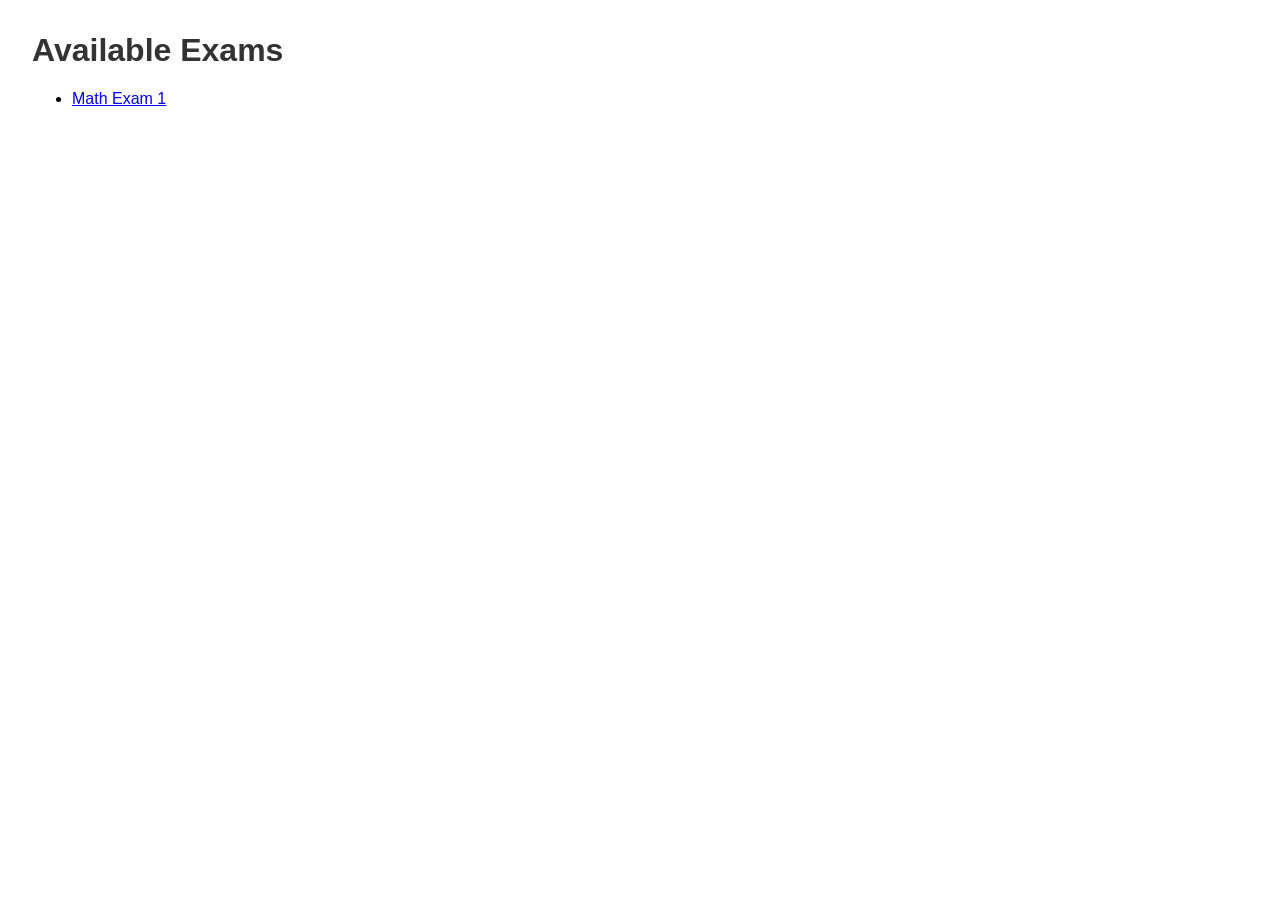
<file: index.html>
<!DOCTYPE html>
<html lang="en">
<head>
  <meta charset="UTF-8" />
  <meta name="viewport" content="width=device-width, initial-scale=1.0" />
  <title>Exam Portal</title>
  <link rel="stylesheet" href="style.css" />
</head>
<body>
  <h1>Available Exams</h1>
  <ul id="exam-list"></ul>

  <script>
    fetch('data/exams.json')
      .then(res => res.json())
      .then(data => {
        const list = document.getElementById('exam-list');
        Object.keys(data).forEach(key => {
          const li = document.createElement('li');
          li.innerHTML = `<a href="exam.html?examId=${key}">${data[key].title}</a>`;
          list.appendChild(li);
        });
      });
  </script>
</body>
</html>
</file>
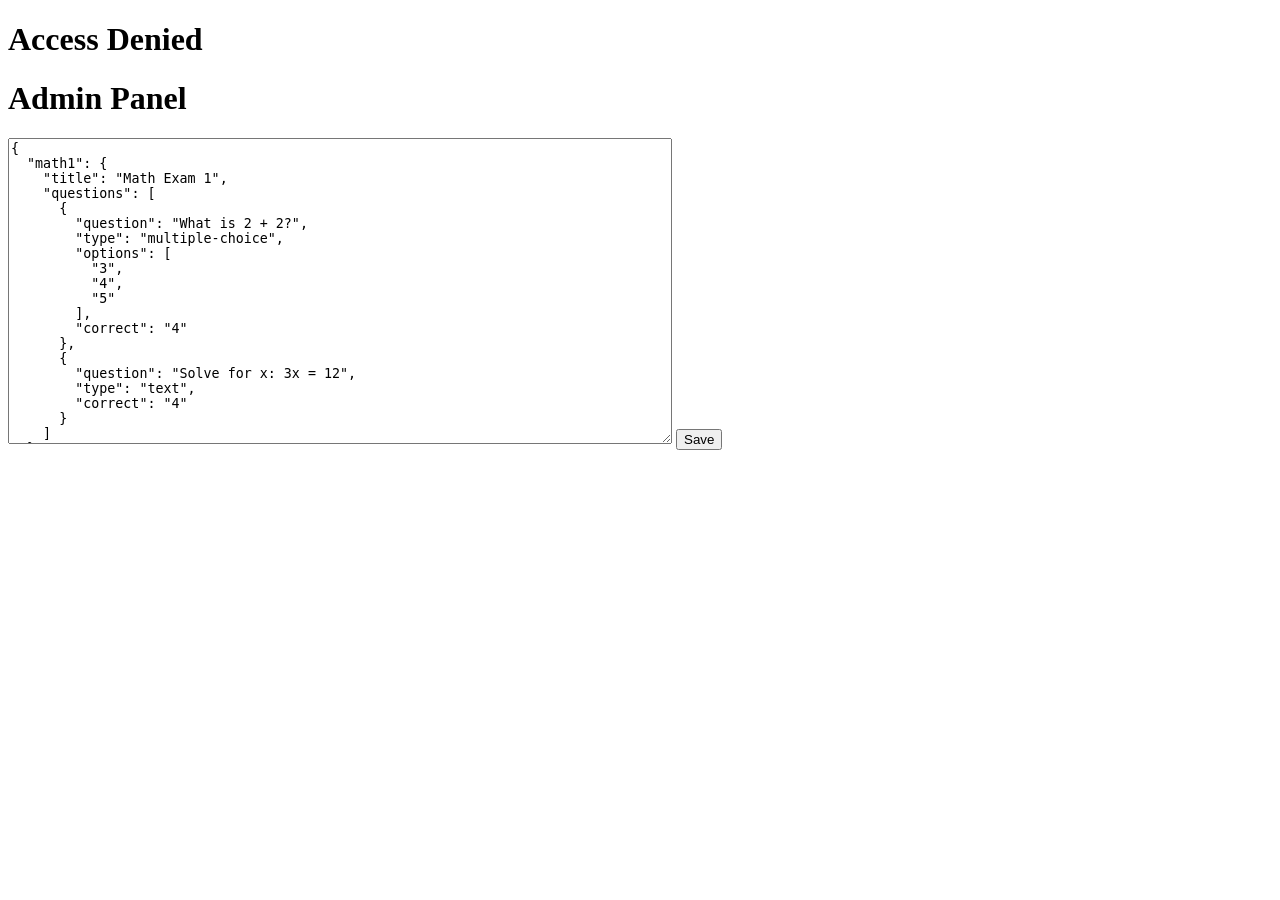
<file: admin.html>
<!DOCTYPE html>
<html lang="en">
<head>
  <meta charset="UTF-8">
  <meta name="viewport" content="width=device-width, initial-scale=1.0">
  <title>Admin Panel</title>
</head>
<body>
  <script>
    const password = prompt("Enter admin password:");
    if (password !== "admin123") {
      document.body.innerHTML = "<h1>Access Denied</h1>";
    }
  </script>
  <h1>Admin Panel</h1>
  <textarea id="examData" cols="80" rows="20"></textarea>
  <button onclick="saveData()">Save</button>

  <script>
    fetch('data/exams.json')
      .then(res => res.json())
      .then(data => {
        document.getElementById('examData').value = JSON.stringify(data, null, 2);
      });

    function saveData() {
      alert("To implement saving, connect to backend or save to file manually.");
    }
  </script>
</body>
</html>
</file>
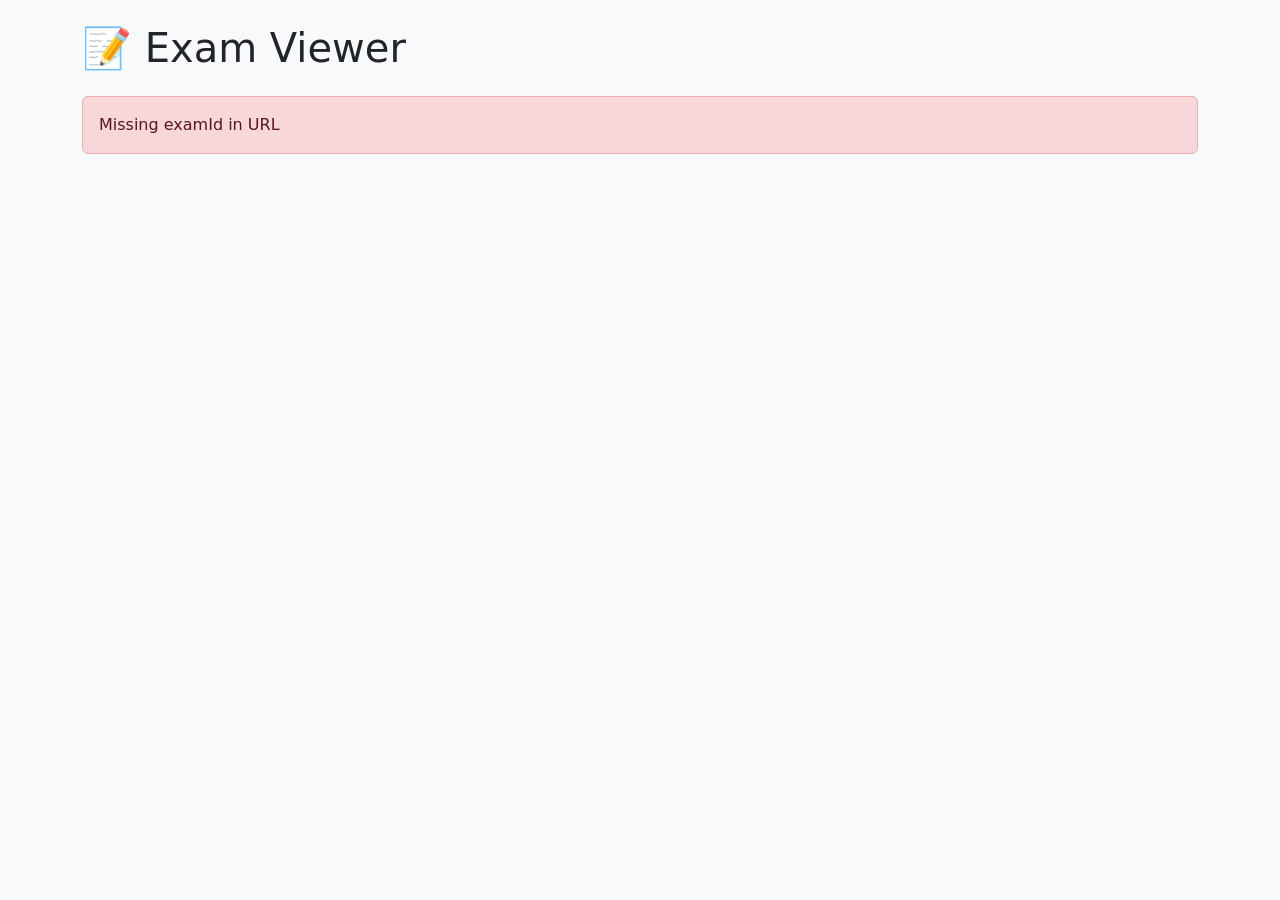
<file: exam.html>
<!DOCTYPE html>
<html lang="en">
<head>
  <meta charset="UTF-8" />
  <meta name="viewport" content="width=device-width, initial-scale=1.0"/>
  <title>Exam</title>
  <link href="https://cdn.jsdelivr.net/npm/bootstrap@5.3.0/dist/css/bootstrap.min.css" rel="stylesheet">
  <style>
    .blank-input { width: 80px; display: inline-block; margin: 0 5px; border-bottom: 1px solid #000; }
  </style>
</head>
<body class="bg-light">
  <div class="container py-4">
    <h1 class="mb-4">📝 Exam Viewer</h1>
    <div id="examContainer"></div>
  </div>

  <script>
    const urlParams = new URLSearchParams(window.location.search);
    const examId = urlParams.get('examId');

    if (!examId) {
      document.getElementById('examContainer').innerHTML = '<div class="alert alert-danger">Missing examId in URL</div>';
    } else {
      fetch(`exams/${examId}.exm`)
        .then(res => {
          if (!res.ok) throw new Error('Exam not found');
          return res.json();
        })
        .then(data => renderExam(data))
        .catch(err => {
          document.getElementById('examContainer').innerHTML = `<div class="alert alert-danger">${err.message}</div>`;
        });
    }

    function renderExam(exam) {
      const container = document.getElementById('examContainer');
      container.innerHTML = `
        <h3>${exam.exam_name || 'Untitled Exam'}</h3>
        <p><strong>Time Limit:</strong> ${exam.time_limit_minutes} minutes</p>
      `;

      exam.categories.forEach((cat, ci) => {
        const catDiv = document.createElement('div');
        catDiv.className = 'mb-4';
        catDiv.innerHTML = `<h4>${cat.name}</h4>`;
        
        cat.questions.forEach((q, qi) => {
          const qDiv = document.createElement('div');
          qDiv.className = 'card mb-3';
          qDiv.innerHTML = `<div class="card-header"><strong>Q${qi + 1}:</strong> ${renderQuestionText(q)}</div>`;

          const body = document.createElement('div');
          body.className = 'card-body';

          switch (q.type) {
            case 'multiple_choice':
              q.options.forEach((opt, i) => {
                const id = `q${ci}-${qi}-opt${i}`;
                body.innerHTML += `
                  <div class="form-check">
                    <input class="form-check-input" type="radio" name="q${ci}-${qi}" id="${id}">
                    <label class="form-check-label" for="${id}">${opt}</label>
                  </div>`;
              });
              break;

            case 'multiple_select':
              q.options.forEach((opt, i) => {
                const id = `q${ci}-${qi}-opt${i}`;
                body.innerHTML += `
                  <div class="form-check">
                    <input class="form-check-input" type="checkbox" name="q${ci}-${qi}" id="${id}">
                    <label class="form-check-label" for="${id}">${opt}</label>
                  </div>`;
              });
              break;

            case 'short_answer':
              body.innerHTML += `<input type="text" class="form-control" placeholder="Your answer">`;
              break;

            case 'true_false':
              body.innerHTML += `
                <div class="form-check">
                  <input class="form-check-input" type="radio" name="q${ci}-${qi}" id="tf-true-${ci}-${qi}">
                  <label class="form-check-label" for="tf-true-${ci}-${qi}">True</label>
                </div>
                <div class="form-check">
                  <input class="form-check-input" type="radio" name="q${ci}-${qi}" id="tf-false-${ci}-${qi}">
                  <label class="form-check-label" for="tf-false-${ci}-${qi}">False</label>
                </div>`;
              break;

            case 'fill_in_blank':
              body.innerHTML += renderFillInBlank(q);
              break;

            case 'matching':
              q.pairs.forEach((pair, i) => {
                body.innerHTML += `
                  <div class="mb-2">
                    <strong>${pair.left}</strong>
                    <select class="form-select mt-1">
                      <option value="">Select match</option>
                      ${q.pairs.map(p => `<option>${p.right}</option>`).join('')}
                    </select>
                  </div>`;
              });
              break;

            case 'ordering':
              q.options.forEach(opt => {
                body.innerHTML += `
                  <div class="mb-1">
                    <input class="form-control" value="${opt}" readonly>
                  </div>`;
              });
              break;

            case 'essay':
              body.innerHTML += `<textarea class="form-control" rows="5" placeholder="Write your essay (Max ${q.max_length_words} words)"></textarea>`;
              break;

            default:
              body.innerHTML += `<em>Unknown question type</em>`;
          }

          qDiv.appendChild(body);
          catDiv.appendChild(qDiv);
        });

        container.appendChild(catDiv);
      });
    }

    function renderQuestionText(q) {
      if (q.type === 'fill_in_blank') {
        return q.question.replace(/\[\[(blank_\d+)\]\]/g, `<input type="text" class="blank-input" placeholder="...">`);
      }
      return q.question;
    }
  </script>
</body>
</html>
</file>
<file: style.css>
body {
  font-family: sans-serif;
  margin: 2rem;
}
input, button, textarea {
  margin-top: 0.5rem;
  display: block;
  width: 100%;
  max-width: 500px;
}
h1 {
  color: #333;
}
</file>
